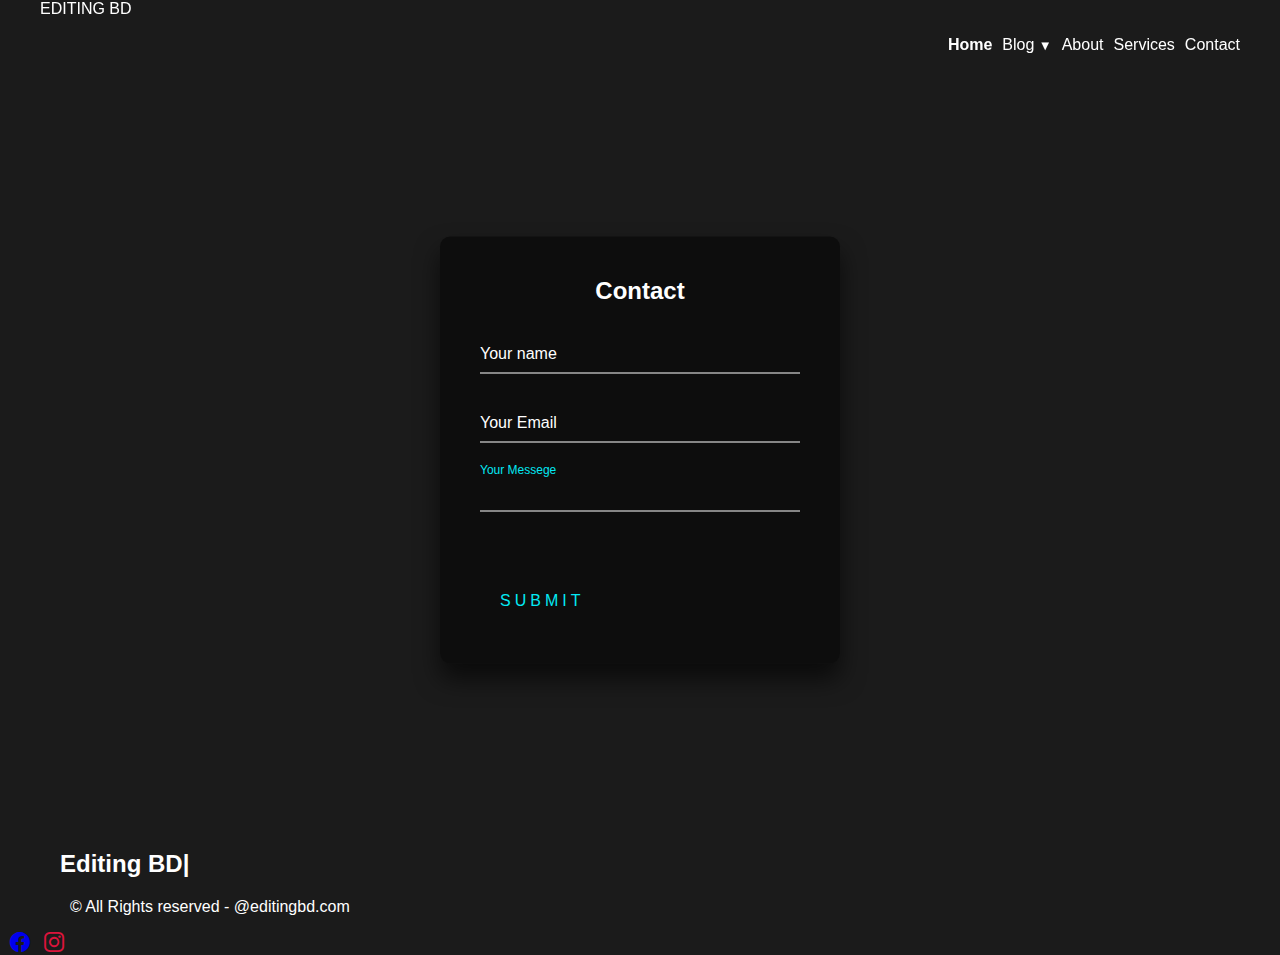
<file: contact.html>
<!DOCTYPE html>
<html lang="en">

<head>
    <meta charset="UTF-8">
    <meta name="viewport" content="width=device-width, initial-scale=1.0">
    <title>EDITING BD</title>
    <link href="https://cdn.jsdelivr.net/npm/bootstrap@5.3.1/dist/css/bootstrap.min.css" rel="stylesheet"
    integrity="sha384-4bw+/aepP/YC94hEpVNVgiZdgIC5+VKNBQNGCHeKRQN+PtmoHDEXuppvnDJzQIu9" crossorigin="anonymous">
    <link rel="stylesheet" href="contact.css">
    <link rel="stylesheet" href="https://cdn.jsdelivr.net/npm/bootstrap-icons@1.11.1/font/bootstrap-icons.css">
    <script type="text/javascript">
      (function () {
          emailjs.init("ah4lYEwvMfUC_N4FX");
      })();
  </script>
</head>

<body>

      
    <!-- ! navbar open -->

    <div class="navbar">
      <div class="logo">
          <a href="#">EDITING BD</a>
      </div>

      <div class="nav-bar">
          <ul>
              <li><a href="index.html" class="active">Home</a></li>
              <li id="blog">Blog <span class="size">▼</span>
                  <ul id="navbarShow">
                      <li><a href="informativeVideo.html">Informative video</a></li>
                  </ul>
              </li>
              <li><a href="index.html#about">About</a></li>
              <li><a href="index.html#services">Services</a></li>
              <li><a href="contact.html">Contact</a></li>
          </ul>
      </div>
  </div>

  <!-- ! navbar closes -->
    


    <!-- contact open -->

    <div class="login-box" id="contact">
        <h2>Contact</h2>
        <form>
          <div class="user-box">
            <input type="text" name="" required="" id="name">
            <label>Your name</label>
          </div>
          <div class="user-box">
            <input type="email" name="" required="" id="email">
            <label>Your Email</label>
          </div>
          <div class="user-box">
            <input type="text" id="message">
            <label>Your Messege</label>
          </div>
          <a href="#">
            <span></span>
            <span></span>
            <span></span>
            <span></span>
            Submit
          </a>
          
        </form>
      </div>

    <!-- contact closes -->



    <!-- !====================== footer open ============================ -->

    <!--*=========== Footer open =================-->

    <footer class="d-flex">
        <div class="footer-logo d-flex">
            <h2>Editing BD|</h2>
            <div class="footer-txt mt-2 text-secondary">
                <p>&copy; All Rights reserved - @editingbd.com</p>
            </div>
        </div>


        <div class="footer-icons">
            <a href="https://www.facebook.com/itzkritiofc" target="_blank"><i
                    class="bi bi-facebook"></i></a>
            <a href="https://www.instagram.com/itz_kriti_ofc/" target="_blank"><i class="bi bi-instagram"></i></a>
        </div>
    </footer>
    <!--*=========== Footer close =================-->
    <!-- !====================== footer close =========================== -->


    <script src="script.js"></script>
    <script src="contact.js"></script>
    
    </script>

</body>

</html>
</file>
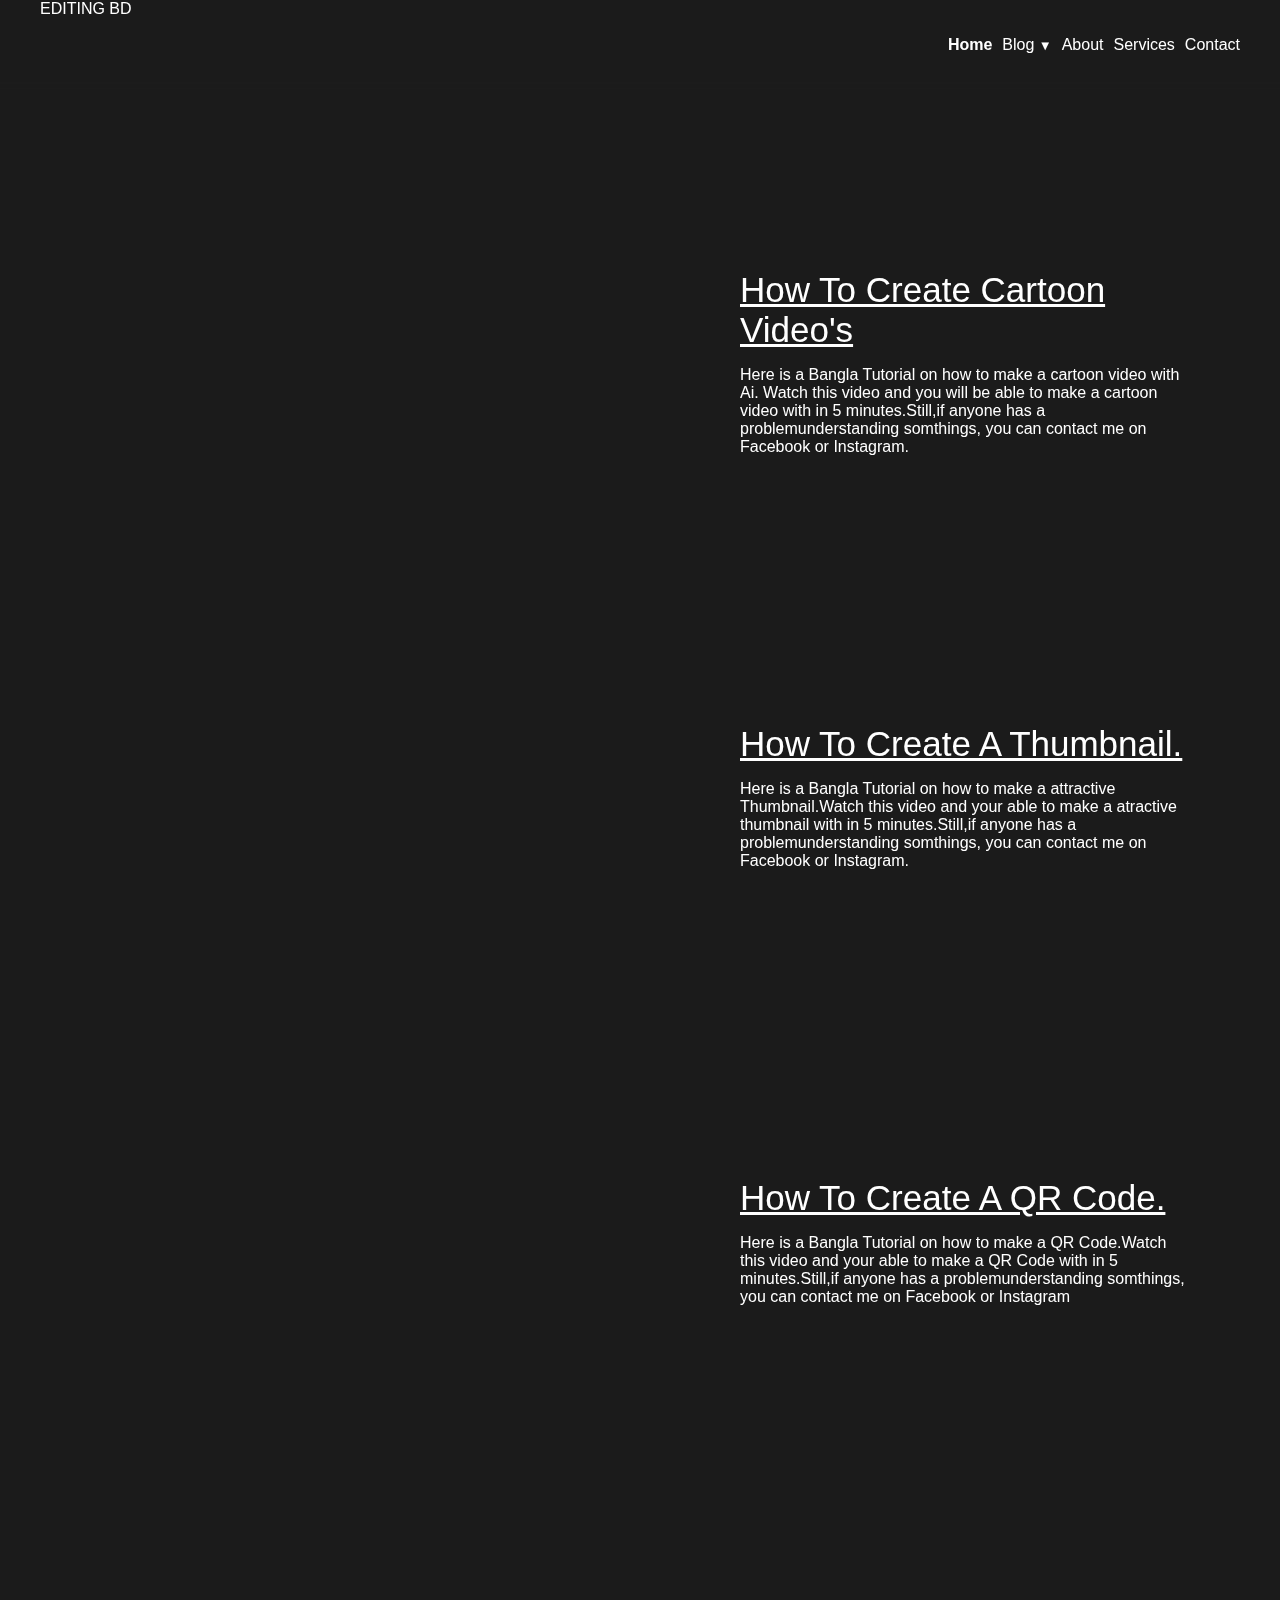
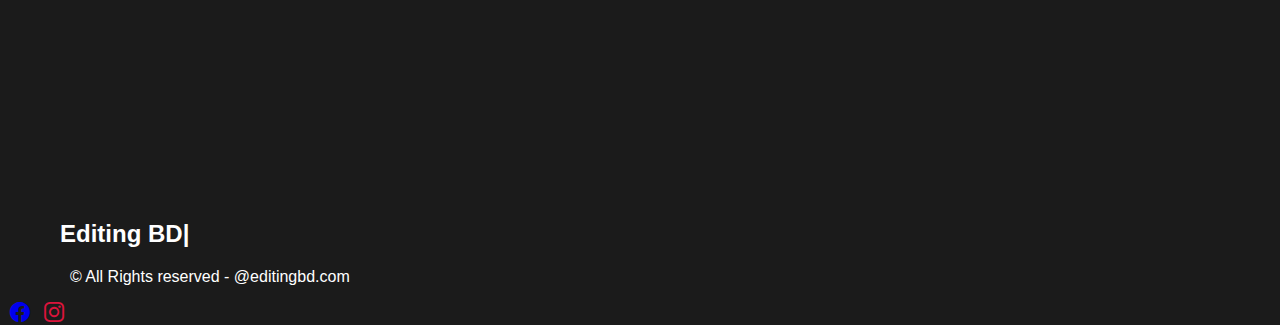
<file: informativeVideo.html>
<!DOCTYPE html>
<html lang="en">

<head>
    <meta charset="UTF-8">
    <meta name="viewport" content="width=device-width, initial-scale=1.0">
    <title>EDITING BD</title>
    <link href="https://cdn.jsdelivr.net/npm/bootstrap@5.3.1/dist/css/bootstrap.min.css" rel="stylesheet"
        integrity="sha384-4bw+/aepP/YC94hEpVNVgiZdgIC5+VKNBQNGCHeKRQN+PtmoHDEXuppvnDJzQIu9" crossorigin="anonymous">
    <link rel="stylesheet" href="informativeVideo.css">
    <link rel="stylesheet" href="https://cdn.jsdelivr.net/npm/bootstrap-icons@1.11.1/font/bootstrap-icons.css">
</head>

<body>

    <!-- ! navbar open -->

    <div class="navbar">
        <div class="logo">
            <a href="#">EDITING BD</a>
        </div>

        <div class="nav-bar">
            <ul>
                <li><a href="index.html" class="active">Home</a></li>
                <li id="blog">Blog <span class="size">▼</span>
                    <ul id="navbarShow">
                        <li><a href="informativeVideo.html">Informative video</a></li>
                    </ul>
                </li>
                <li><a href="index.html#about">About</a></li>
                <li><a href="index.html#services">Services</a></li>
                <li><a href="contact.html">Contact</a></li>
            </ul>
        </div>
    </div>

    <!-- ! navbar closes -->



    <!-- main body open -->
    <div class="informative-videos">
        <div class="video1 videos">
            <div class="iframe">
                <iframe width="560" height="315" src="https://www.youtube.com/embed/rH1SRbNN-8E?si=Ug2CgAvVZwEXAPmQ" title="YouTube video player" frameborder="0" allow="accelerometer; autoplay; clipboard-write; encrypted-media; gyroscope; picture-in-picture; web-share" allowfullscreen></iframe>
            </div>
            <div class="details">
                <a href="#">How To Create Cartoon Video's</a>
                <p>Here is a Bangla Tutorial on how to make a cartoon video with  Ai. Watch this video and you will be able to make a cartoon video with in 5 minutes.Still,if anyone has a problemunderstanding somthings, you can contact me on Facebook or Instagram.
                </p>
            </div>
        </div>
        <div class="video2 videos">
            <div class="iframe">
                <iframe width="560" height="315" src="https://www.youtube.com/embed/IGY5Oeqnqq4?si=CELj03L_x7DjAzsz" title="YouTube video player" frameborder="0" allow="accelerometer; autoplay; clipboard-write; encrypted-media; gyroscope; picture-in-picture; web-share" allowfullscreen></iframe>
            </div>
            <div class="details">
                <a href="#">How To Create A Thumbnail.</a>
                <p>Here is a Bangla Tutorial on how to make a attractive Thumbnail.Watch this video and your able to make a atractive thumbnail with in 5 minutes.Still,if anyone has a problemunderstanding somthings, you can contact me on Facebook or Instagram.</p>
            </div>
        </div>
        <div class="video3 videos">
            <div class="iframe">
                <iframe width="560" height="315" src="https://www.youtube.com/embed/qaOq6YR34mQ?si=Xg4W-Gw7JIjutrtH" title="YouTube video player" frameborder="0" allow="accelerometer; autoplay; clipboard-write; encrypted-media; gyroscope; picture-in-picture; web-share" allowfullscreen></iframe>
            </div>
            <div class="details">
                <a href="#">How To Create A QR Code.</a>
                <p>Here is a Bangla Tutorial on how to make a QR Code.Watch this video and your able to make a QR Code with in 5 minutes.Still,if anyone has a problemunderstanding somthings, you can contact me on Facebook or Instagram</p>
            </div>
        </div>
    </div>
    <!-- main body closes -->



    <!-- !====================== footer open ============================ -->

    <!--*=========== Footer open =================-->

    <footer class="d-flex">
        <div class="footer-logo d-flex">
            <h2>Editing BD|</h2>
            <div class="footer-txt mt-2 text-secondary">
                <p>&copy; All Rights reserved - @editingbd.com</p>
            </div>
        </div>


        <div class="footer-icons">
            <a href="https://www.facebook.com/itzkritiofc" target="_blank"><i class="bi bi-facebook"></i></a>
            <a href="https://www.instagram.com/itz_kriti_ofc/" target="_blank"><i class="bi bi-instagram"></i></a>
        </div>
    </footer>
    <!--*=========== Footer close =================-->
    <!-- !====================== footer close =========================== -->


    <script src="script.js"></script>

</body>

</html>
</file>
<file: contact.css>
body {
    margin: 0;
    padding: 0;
    box-sizing: border-box;
    font-family: Arial, Helvetica, sans-serif;
    background: #1b1b1b;
    color: #fff;
  }
  
  html {
    scroll-behavior: smooth;
  }


/* navbar open */

.navbar {
    width: 100%;
    height: 90px;
    display: flex;
    justify-content: space-between;
    backdrop-filter: blur(3px);
    position: fixed;
    z-index: 1001;
    top: 0;
  }
  
  .navbar a {
    text-decoration: none;
    color: #fff;
  }
  
  .navbar .logo {
    margin-left: 40px;
  }
  
  .nav-bar {
    margin-right: 40px;
    margin-top: 20px;
  }
  
  .nav-bar ul {
    list-style: none;
    display: flex;
  }
  
  .nav-bar ul li {
    padding-left: 10px;
    cursor: pointer;
    transition: all .2s ease;
  }

  .nav-bar ul li:hover {
    color: #b3b3b3;
  }
  
  .nav-bar ul li ul {
    display: none;
    position: absolute;
    right: 140px;
    padding: 10px 15px;
    background: #272727;
    border-radius: 5px;
    cursor: pointer;
    top: 10vh;
  }
  
  .nav-bar ul li a {
    transition: all .2s ease;
  }
  
  .nav-bar ul li a:hover {
    color: #b3b3b3;
  }
  
  .nav-bar .active {
    color: #fff;
    font-weight: bold;
  }
  
  .nav-bar .size {
    font-size: 13px;
  }
  
  #blog {
    border: none;
  }


/* contact open */

.login-box {
    position: absolute;
    left: 50%;
    width: 400px;
    padding: 40px;
    transform: translate(-50%, -50%);
    background: rgba(0, 0, 0, .5);
    box-sizing: border-box;
    box-shadow: 0 15px 25px rgba(0, 0, 0, .6);
    border-radius: 10px;
    margin-top: 50vh;
}

.login-box h2 {
    margin: 0 0 30px;
    padding: 0;
    color: #fff;
    text-align: center;
}

.login-box .user-box {
    position: relative;
}

.login-box .user-box input {
    width: 100%;
    padding: 10px 0;
    font-size: 16px;
    color: #fff;
    margin-bottom: 30px;
    border: none;
    border-bottom: 1px solid #fff;
    outline: none;
    background: transparent;
}

.login-box .user-box label {
    position: absolute;
    top: 0;
    left: 0;
    padding: 10px 0;
    font-size: 16px;
    color: #fff;
    pointer-events: none;
    transition: .5s;
}

.login-box .user-box input:focus~label,
.login-box .user-box input:valid~label {
    top: -20px;
    left: 0;
    color: #03e9f4;
    font-size: 12px;
}

.login-box form a {
    position: relative;
    display: inline-block;
    padding: 10px 20px;
    color: #03e9f4;
    font-size: 16px;
    text-decoration: none;
    text-transform: uppercase;
    overflow: hidden;
    transition: .5s;
    margin-top: 40px;
    letter-spacing: 4px
}

.login-box a:hover {
    background: #03e9f4;
    color: #fff;
    border-radius: 5px;
    box-shadow: 0 0 5px #03e9f4,
        0 0 25px #03e9f4,
        0 0 50px #03e9f4,
        0 0 100px #03e9f4;
}

.login-box a span {
    position: absolute;
    display: block;
}

.login-box a span:nth-child(1) {
    top: 0;
    left: -100%;
    width: 100%;
    height: 2px;
    background: linear-gradient(90deg, transparent, #03e9f4);
    animation: btn-anim1 1s linear infinite;
}

@keyframes btn-anim1 {
    0% {
        left: -100%;
    }

    50%,
    100% {
        left: 100%;
    }
}

.login-box a span:nth-child(2) {
    top: -100%;
    right: 0;
    width: 2px;
    height: 100%;
    background: linear-gradient(180deg, transparent, #03e9f4);
    animation: btn-anim2 1s linear infinite;
    animation-delay: .25s
}

@keyframes btn-anim2 {
    0% {
        top: -100%;
    }

    50%,
    100% {
        top: 100%;
    }
}

.login-box a span:nth-child(3) {
    bottom: 0;
    right: -100%;
    width: 100%;
    height: 2px;
    background: linear-gradient(270deg, transparent, #03e9f4);
    animation: btn-anim3 1s linear infinite;
    animation-delay: .5s
}

@keyframes btn-anim3 {
    0% {
        right: -100%;
    }

    50%,
    100% {
        right: 100%;
    }
}

.login-box a span:nth-child(4) {
    bottom: -100%;
    left: 0;
    width: 2px;
    height: 100%;
    background: linear-gradient(360deg, transparent, #03e9f4);
    animation: btn-anim4 1s linear infinite;
    animation-delay: .75s
}

@keyframes btn-anim4 {
    0% {
        bottom: -100%;
    }

    50%,
    100% {
        bottom: 100%;
    }
}


/* contact close */



/*! footer open */
footer {
    position: absolute;
    bottom: 0;
    width: 100%;
    height: 70px;
    align-items: center;
    justify-content: space-between;
}

.footer-logo {
    width: 600px;
    margin-left: 60px;
}

.footer-logo h2 {
    width: 40%;
    height: auto;
}

.footer-txt {
    margin-left: 10px;
    width: 70%;
}

.footer-icons {
    margin-right: 50px;
    color: #afafaf;
}

.footer-icons a {
    text-decoration: none;
    margin-left: 10px;
    font-size: 20px;
}

.footer-icons a:last-child {
    color: crimson;
}
</file>
<file: informativeVideo.css>
body {
    margin: 0;
    padding: 0;
    box-sizing: border-box;
    font-family: Arial, Helvetica, sans-serif;
    background: #1b1b1b;
    color: #fff;
  }
  
  html {
    scroll-behavior: smooth;
  }


/* navbar open */

.navbar {
    width: 100%;
    height: 90px;
    display: flex;
    justify-content: space-between;
    backdrop-filter: blur(3px);
    position: fixed;
    z-index: 1001;
    top: 0;
  }
  
  .navbar a {
    text-decoration: none;
    color: #fff;
  }
  
  .navbar .logo {
    margin-left: 40px;
  }
  
  .nav-bar {
    margin-right: 40px;
    margin-top: 20px;
  }
  
  .nav-bar ul {
    list-style: none;
    display: flex;
  }
  
  .nav-bar ul li {
    padding-left: 10px;
    cursor: pointer;
    transition: all .2s ease;
  }

  .nav-bar ul li:hover {
    color: #b3b3b3;
  }
  
  .nav-bar ul li ul {
    display: none;
    position: absolute;
    right: 140px;
    padding: 10px 15px;
    background: #272727;
    border-radius: 5px;
    cursor: pointer;
    top: 10vh;
  }
  
  .nav-bar ul li a {
    transition: all .2s ease;
  }
  
  .nav-bar ul li a:hover {
    color: #b3b3b3;
  }
  
  .nav-bar .active {
    color: #fff;
    font-weight: bold;
  }
  
  .nav-bar .size {
    font-size: 13px;
  }
  
  #blog {
    border: none;
  }

/** INFORMATIVE VIDEO **/

.informative-videos {
    margin-top: 20vh;
    width: 100%;
    height: 180vh;
}

.videos {
    display: flex;
    justify-content: space-around;
    margin-top: 15vh;
    margin-left: 10vh;
}

.details {
    margin-top: 10vh;
    width: 40%;
    margin-left: 10vh;
    margin-right: 10vh;
}

.details a {
    font-size: 35px;
    color: #fff;
}

/** INFORMATIVE VIDEO **/



/*! footer open */
footer {
    position: absolute;
    bottom: 0;
    width: 100%;
    height: 70px;
    align-items: center;
    justify-content: space-between;
    top: 200%;
}

.footer-logo {
    width: 600px;
    margin-left: 60px;
}

.footer-logo h2 {
    width: 40%;
    height: auto;
}

.footer-txt {
    margin-left: 10px;
    width: 70%;
}

.footer-icons {
    margin-right: 50px;
    color: #afafaf;
}

.footer-icons a {
    text-decoration: none;
    margin-left: 10px;
    font-size: 20px;
}

.footer-icons a:last-child {
    color: crimson;
}
</file>
